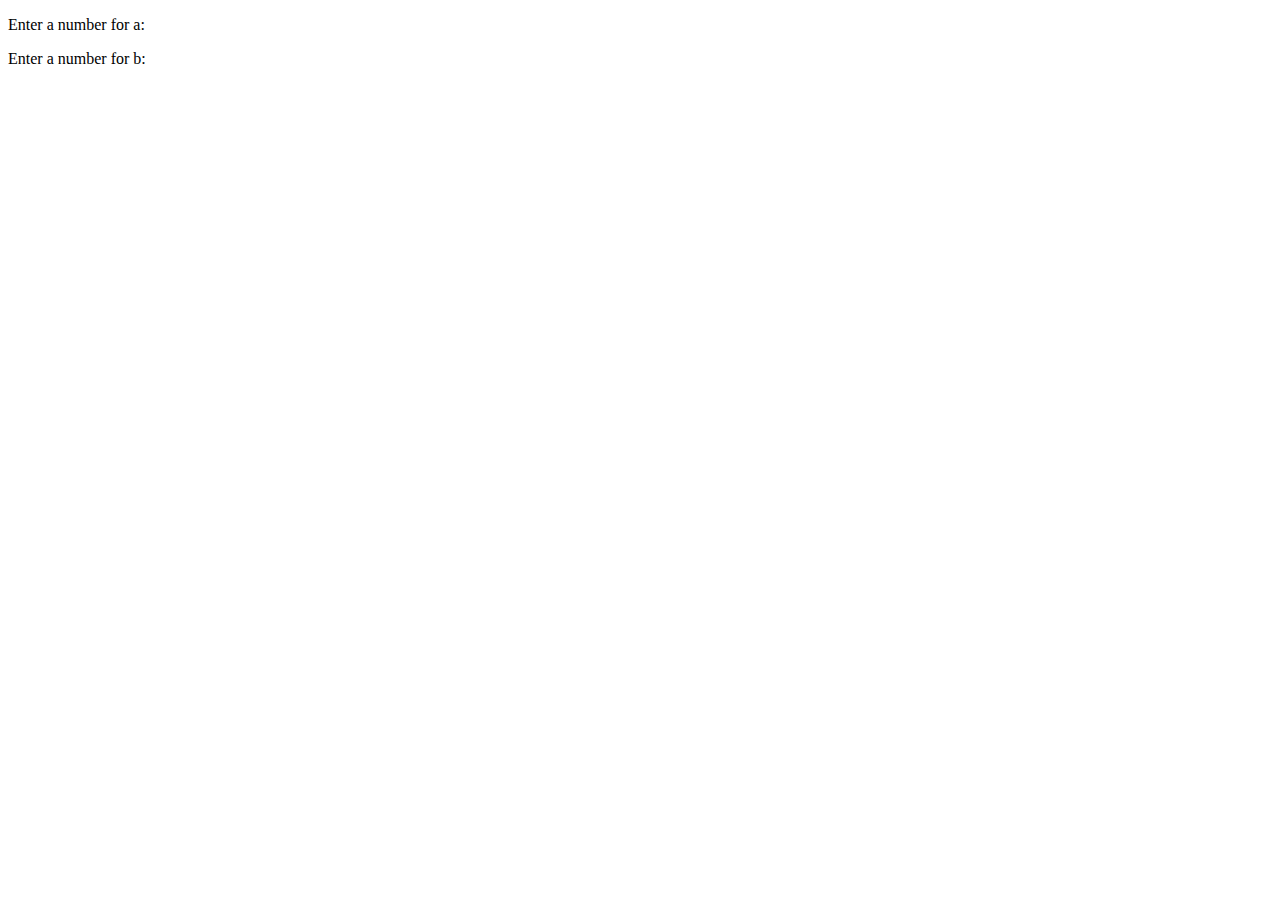
<file: index.html>
<!DOCTYPE html>
<html lang="en">
<head>
    <meta charset="UTF-8">
    <meta name="viewport" content="width=device-width, initial-scale=1.0">
    <title>Document</title>
</head>
<body>
    <p>Enter a number for a:</p>
    <p>Enter a number for b:</p>
    
</body>
</html>
</file>
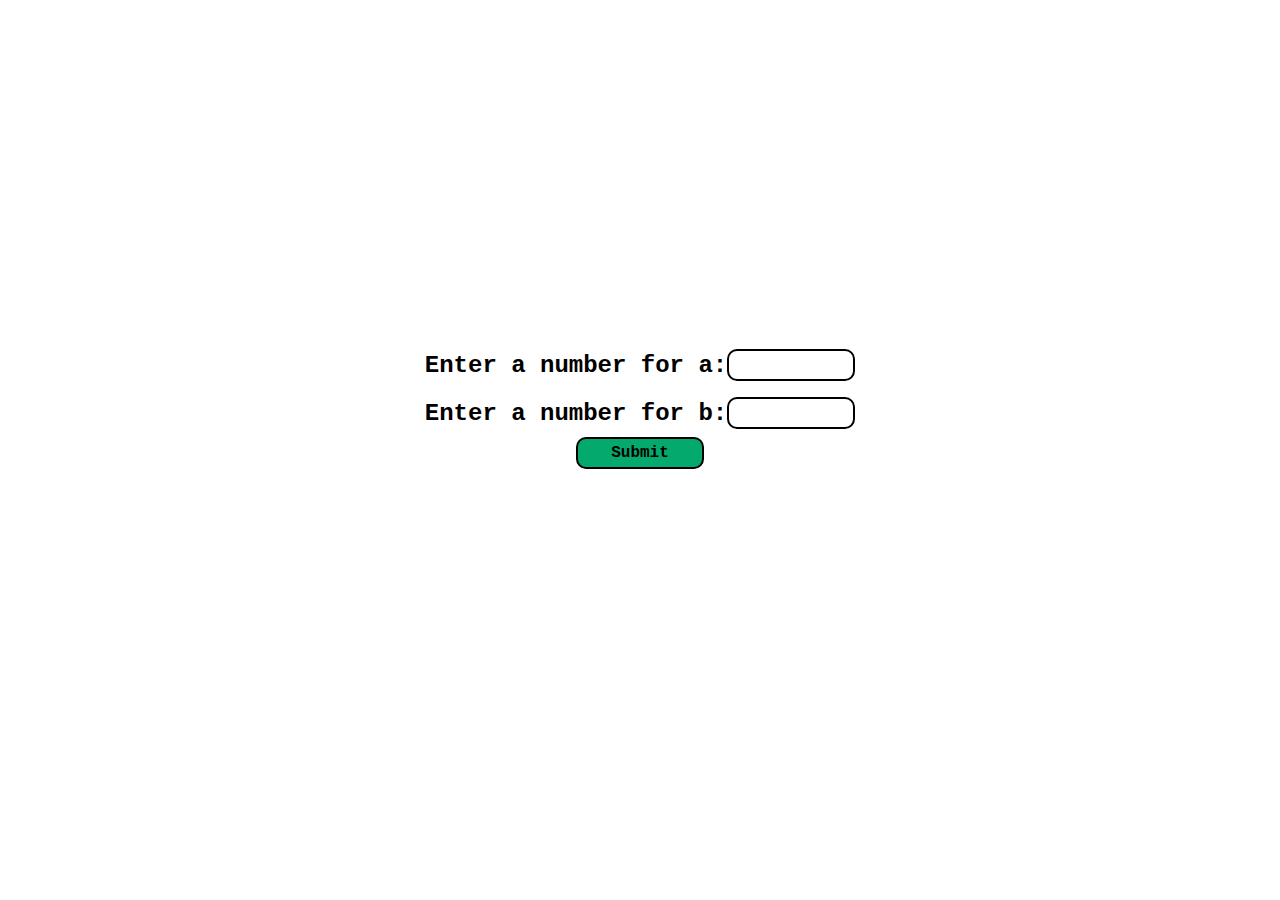
<file: Activity 1/index.html>
<!DOCTYPE html>
<html lang="en">
<head>
    <meta charset="UTF-8">
    <meta name="viewport" content="width=device-width, initial-scale=1.0">
    <title>Document</title>
    <link rel="stylesheet" href="styles.css">
</head>
<body>
    <div class="container">
        <form method="POST" action="output.html">
            <div>
            <label>Enter a number for a:</label>
            <input type="number" name="a"></div>
            <div>
            <label>Enter a number for b:</label>
            <input type="number" name="b"></div>
            
            <input type="submit">
            
        </form>
    </div>
   
</body>
</html>
</file>
<file: Activity 1/styles.css>
*{
    margin: 0;
    padding: 0;
    box-sizing: border-box;
    font-family: 'Courier New', Courier, monospace;
    font-weight: 600;
}

html{
height: 100%;
}

div{
    display: flex;
    justify-content: center;
    align-items: center;
    padding: 0.5rem;
}

.container{
    height: 90vh;  
}

.result-container{
    border: 2px solid green;
}
form{
    display: flex;
    flex-direction: column;
    align-items: center;
    font-size: x-large;  
}

input{
    border: 2px solid black;
    border-radius: 10px;
    width: 8rem;
    height: 2rem;
}

input[type=number]{
    font-size: large;
}

input[type=submit]{
    /* color:green; */
    background-color:#04AA6D;
    font-size: medium;
    color: #000000;  
}
</file>
